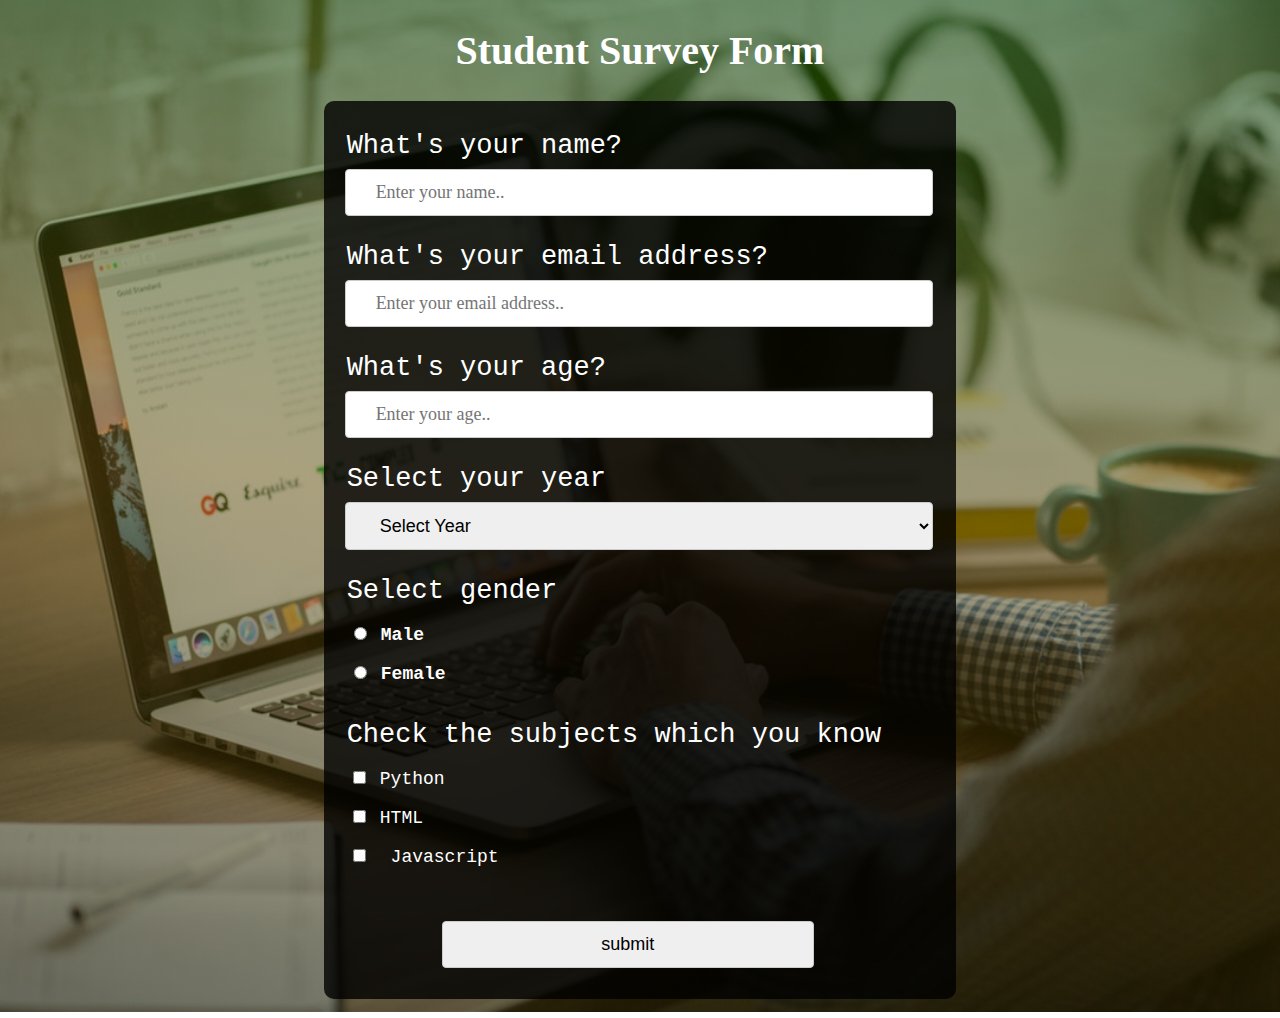
<file: index.html>
<!DOCTYPE html>
<html>
<head>
  <title>Survey Form</title>
  <link rel="stylesheet" type="text/css" href="CSS/style.css">
</head>
<body>
    
    <div id="header">
      <h1>Student Survey Form</h1>
    </div>
    

      <form>
        <div id="form-field">
          <br>
          <div id="inner-form-field">
            
            <label id="name-label" for="name">What's your name?</label><br>
            <input type="text" class="text-fields" name="name" id="name" placeholder="Enter your name.." required>

            <br><br>
            <label id="email-label" for="email">What's your email address?</label><br>
            <input type="email" class="text-fields" name="email" id="email" placeholder="Enter your email address.." required>

            <br><br>
            <label id="age-label" for="age">What's your age?</label><br>
            <input type="number" class="text-fields" name="age" id="age" placeholder="Enter your age.." required>

            <br><br>
            <label id="select-label" for="year">Select your year</label>
            <select class="text-fields">
              <option value="select year">Select Year</option>
              <option value="1st Year">1st Year</option>
              <option value="2nd Year">2nd Year</option>
              <option value="3rd Year">3rd Year</option>
            </select>

            <br><br>
            <label id="select-gender" for="gender">Select gender</label><br>
            <b><p><input type="radio" name="gender" class="text-fields" required>&nbsp;Male</p>
            <p><input type="radio" name="gender" class="text-fields" required>&nbsp;Female</p></b>

            <br>
            <label id="choose-subjects" for="subjects">Check the subjects which you know</label><br>
            <p><input type="Checkbox" name="python" value="python" required>&nbsp;Python</p>
            <p><input type="Checkbox" name="html" value="html" required>&nbsp;HTML</p>
            <p><input type="Checkbox" name="Javascript" value="Javascript" required> &nbsp;Javascript</p>

            <br><br>
            <button name="submit" value="submit" class="text-fields">submit</button>
          </div>
        </div>
      </form>
</body>
</html>
</file>
<file: CSS/style.css>
body{
  background-image: linear-gradient(
      5deg,
      rgba(30, 30, 0, 0.5),
      rgba(90, 70, 0, 0.5),
      rgba(0, 70, 0, 0.5)
    ),
    url("../images/i3.jpeg");
    background-size: cover;
    background-position: center;    
    background-repeat: no-repeat;
    color: #fff;
}
#header{
  font-family: cursive;
  font-size: 20px;
  text-align: center;
}



input[type=email],[type=number],[type=text],[type=submit] {
  width: 95%;
  padding: 12px 30px;
  margin-right:20px ;
  margin: 8px ;
  display: inline-block;
  border: 1px solid #ccc;
  border-radius: 4px;
  box-sizing: border-box;
  font-size: 18px;
}
label{
  width: 95%;
  padding-left:10px; 
  padding-top: 15px;  
}
::placeholder {
  font-family: cursive;
  font-size: 18px;  
}
#form-field{
  margin-left: 25%;
  width: 50%;
  background-color: rgba(0, 0, 0, 0.8);
  border-radius: 10px;
}
 
#inner-form-field{
  margin-left: 2%;
  margin-top: 2%;
  margin-bottom:2%;
}

#inner-form-field label{
  font-size: 27px;
  font-family: monospace; 
  color: white;
}

select{
  width: 95%;
  padding: 12px 30px;
  margin-right:20px ;
  margin: 8px ;
  display: inline-block;
  border: 1px solid #ccc;
  border-radius: 4px;
  box-sizing: border-box;
  font-size: 18px;
}

p{
  font-size: 18px;
  color: #fff;
  font-family: monospace;
  margin-left: 2%;
}

button{
  width: 60%;
  padding: 12px 30px;
  margin-right:20px ;
  margin-left: 17% ;
  margin-bottom: 5%;
  display: inline-block;
  border: 1px solid #ccc;
  border-radius: 4px;
  box-sizing: border-box;
  font-size: 18px;
}

button:hover{
  background-color: #d9d9d9
;
}
</file>
